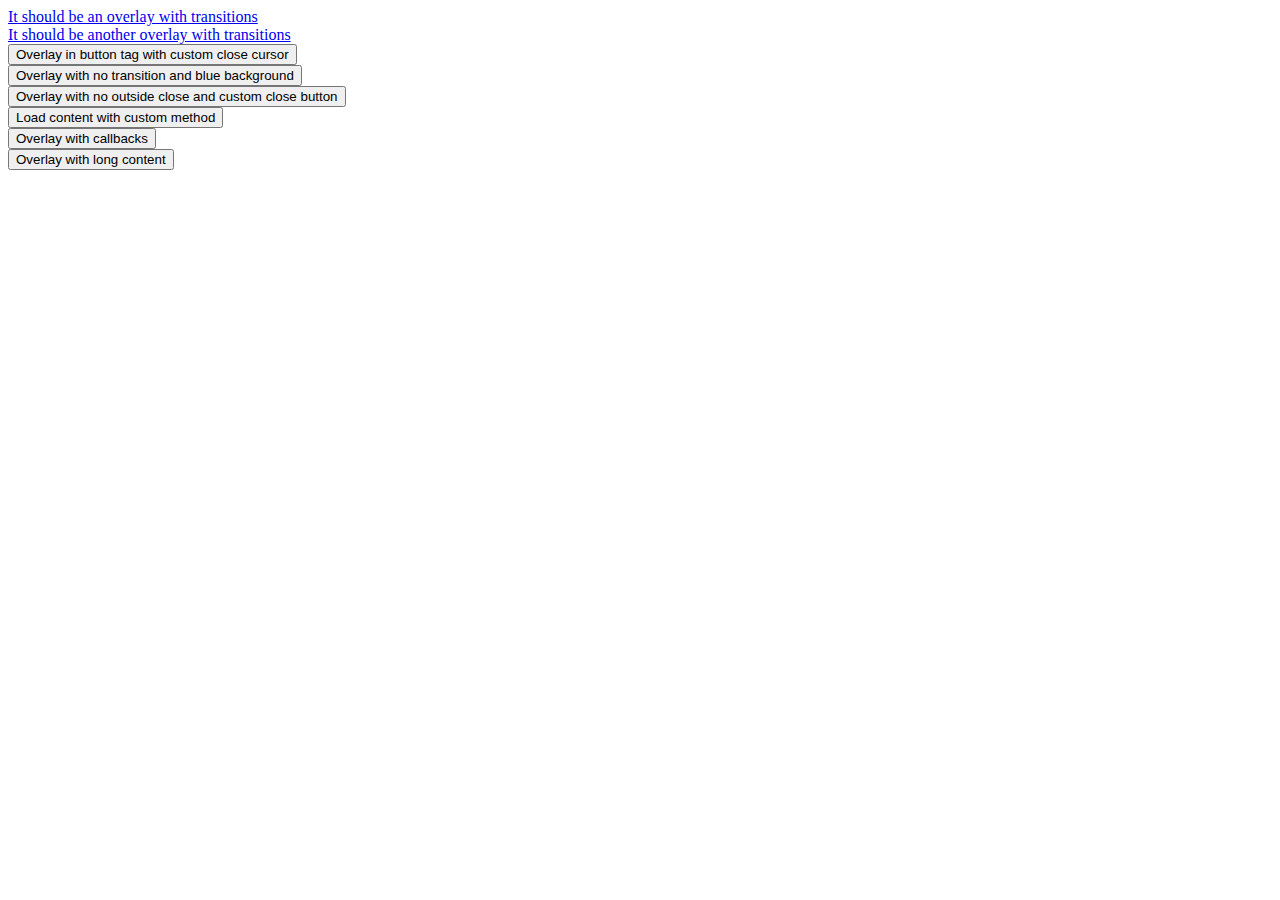
<file: index.html>
<!DOCTYPE html>

<html>

    <head>

        <title>Overlay fn</title>

        <meta http-equiv="Content-Type" content="text/html; charset=UTF-8"/>

        <link href='http://fonts.googleapis.com/css?family=Ubuntu:400,700' rel='stylesheet' type='text/css'>

        <link rel="stylesheet" href="css/teq-overlay.css" />

	   <script src="//code.jquery.com/jquery-1.10.2.min.js"></script>
     <script> !window.jQuery && document.write('<script src="js/vendor/jquery-1.10.2.min.js"><\/script>'); </script>

   	</head>

    <body>
<div class="box">
    <a href="partials/testOverlay1.html" data-overlay>It should be an overlay with transitions</a>
</div>
<div class="box">
      <a href="partials/testOverlay2.html" data-overlay>It should be another overlay with transitions</a>
</div>
<div class="box"> 
  <button class="btn" href="partials/testOverlayCursor.html" data-overlay>Overlay in button tag with custom close cursor</button>
</div>
<div class="box">
  <button class="btn odd" id="custom-overlay1" href="partials/testOverlay3.html">Overlay with no transition and blue background</button>
</div>

<div class="box">
  <button class="btn" id="custom-overlay2" href="partials/testOverlay4.html">Overlay with no outside close and custom close button</button>
</div>

<div class="box">
  <button class="btn odd" id="custom-overlay3">Load content with custom method</button>
</div>

<div class="box">
  <button class="btn" id="custom-overlayCB" href="partials/testOverlay1.html">Overlay with callbacks</button>
</div>

<div class="box">
  <button class="btn odd" id="custom-overlay4" href="partials/testOverlayLong.html">Overlay with long content</button>
</div>
    	
    <div id="overlay-content" class="overlay-content box">
      
    </div>

    <div id="custom-overlay-content">
      
    </div>

   	</body>
	
	 <script src="js/overlay-0.1.js"></script>

   <script>
    $('a[data-overlay]').teqOverlay({
      overlayCSS:{},
      overlayTransition : {type: "fadeIn", duration:750},
      contentContainer: $('#overlay-content'),
      addCloseBtn : true,
      closeTransition: {type:"fadeOut", duration:750}
    });

    $('button[data-overlay]').teqOverlay({
      contentContainer: $('#overlay-content'),
      addCloseBtn : true,
      customCloseCursor : true
    });

    $('#custom-overlay1').teqOverlay({
      overlayCSS:{background: "rgba(0,100,255, .8)"},
      contentContainer: $('#overlay-content'),
      addCloseBtn : true
    });

    $('#custom-overlay2').teqOverlay({
      contentContainer: $('#overlay-content'),
      addCloseBtn : true,
      closeBtnHtml: '<span class="close">CLOSE</span>',
      closeFromOutside : false
    });

    //Call plugin with custom load content method
   $('#custom-overlay3').teqOverlay({
      loadContent : function(){
        var d = $.Deferred();
       $.get('partials/testOverlayCustom.html',function(html){
          $(html).appendTo('#custom-overlay-content');
          d.resolve();
       });

       return d.promise();
      },
      contentContainer: $('#custom-overlay-content'),
      addCloseBtn: true
    });

   //Callbacks use
   $('#custom-overlayCB').teqOverlay({
      beforeOpenCB : function() {
          alert("beforeOpenCB callback fired");
      },
      afterOpenCB: function() {
          alert("afterOpenCB callback fired");
      },
      beforeCloseCB: function() {
          alert("beforeCloseCB callback fired");
      },
      afterCloseCB: function() {
          alert("afterCloseCB callback fired");
      },
      contentContainer: $('#overlay-content'),
      addCloseBtn: true
    });

   $('#custom-overlay4').teqOverlay({
      contentContainer: $('#overlay-content'),
      addCloseBtn: true,
      customCloseCursor: true
    });

   </script>

</html>
</file>
<file: css/teq-overlay.css>
.overlay-content {
	background:#FFF;
	position:relative;
	width: 90%;
	width: 60%;
	margin-left: 15%;
}
</file>
